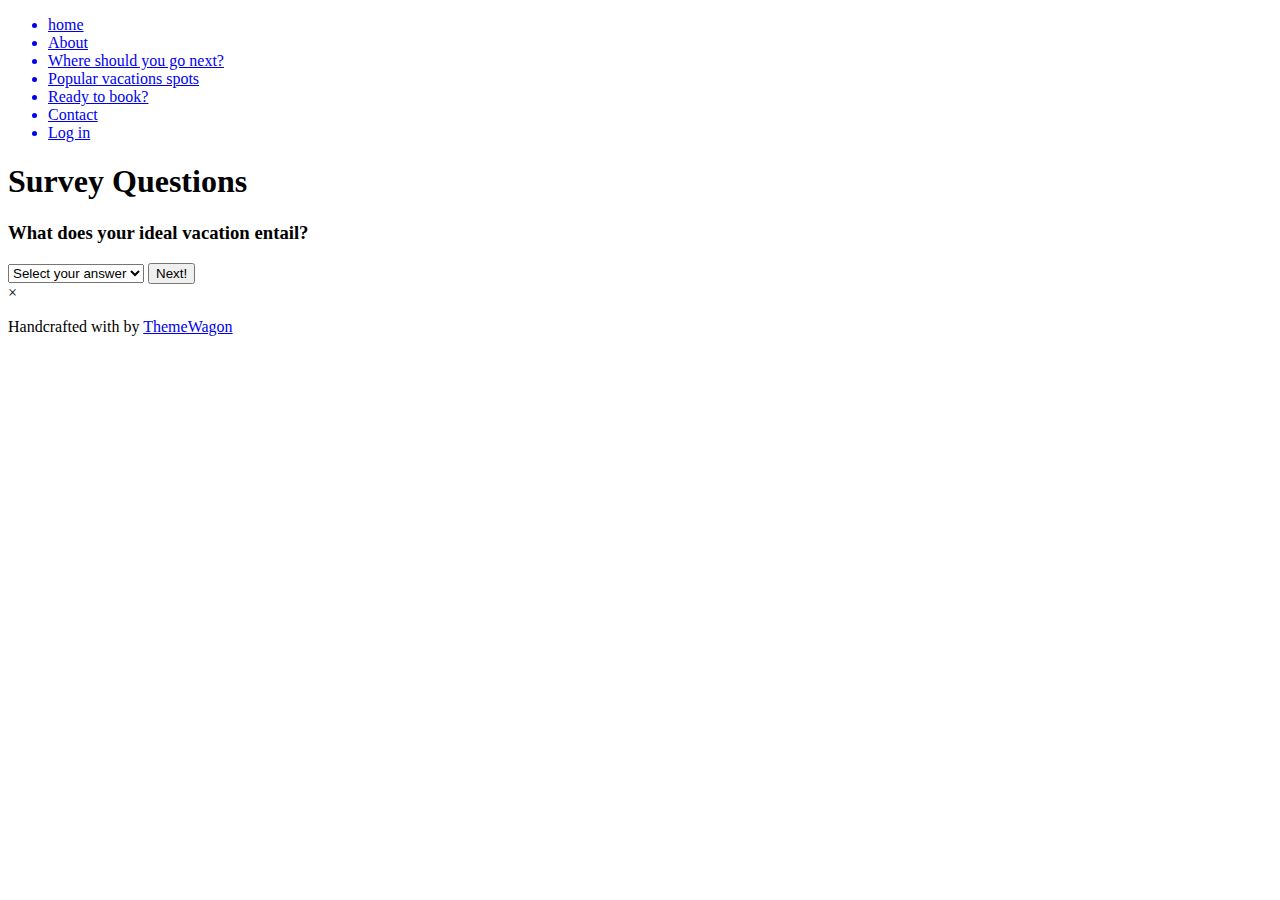
<file: Slightly Working Project/survey.html>
<!DOCTYPE html>
<html lang="en">
    <head>
        <meta charset="utf-8">
        <meta http-equiv="X-UA-Compatible" content="IE=edge">
        <meta name="viewport" content="width=device-width, initial-scale=1">

        <title>Dérive | Elements</title>
        <link rel="shortcut icon" type="image/x-icon" href="assets/images/logo.png"/>
<!-- 
        <link href="assets/css/bootstrap.min.css" rel="stylesheet">
        <link href="assets/css/bootstrap-theme.min.css" rel="stylesheet">

        <link href="assets/css/owl.carousel.css" rel="stylesheet">
        <link href="assets/css/owl.theme.default.min.css" rel="stylesheet">

        <link href="assets/css/magnific-popup.css" rel="stylesheet">

        <link href="assets/css/style.css" rel="stylesheet"> -->

        <script type="text/javascript" src="https://code.jquery.com/jquery-2.1.1.min.js"></script>


    </head>
    <body>
        <div id="menu-item" class="menu-item hide-menu">
            <div class="container">
                <ul>
                    <a href="index.html"><li>home</li></a>
                    <a href="#about"><li>About</li></a>
                    <a href="#expertise"><li>Where should you go next?</li></a>
                    <a href="#workstation"><li> Popular vacations spots</li></a>
                    <a href="#team"><li>Ready to book?</li></a>
                    <a href="#contact"><li>Contact</li></a>
                    <a href="elements.html"><li>Log in</li></a>
                </ul>
            </div>
        </div>
        <div class="main element">
            <nav class="navbar navbar-default navbar-Dérive">
                <div class="container">
                    <div class="navigation-bar">
                        <div class="row">
                            <div class="col-xs-6">
                                <div class="logo">
                                    <a href="index.html"><span class="fa fa-map-o"></span></a>
                                </div>
                            </div>
                            <div class="col-xs-6 text-right">
                                <div class="menu m">
                                    <a href="#"><span class="ion-navicon _ion-android-menu"></span></a>
                                </div>
                            </div>
                        </div>
                    </div>
                </div>
            </nav>
<!-- survey -->
<main>
    <div class="container">
      <div class="row">
        <div class="col s12 z-depth-5 mainpanel">
          <div id="mainpanel-content">
            <h1>Survey Questions</h1>
            <div class="divider"></div>
            <div class = "jumbotron jumbotron-fluid" id="q1_div">
                <h3>What does your ideal vacation entail?</h3>
                <select id="q1">
                <option value="" selected>Select your answer</option>
                <option value="1">Relaxtion</option>
                <option value="2">Excitement</option>
                <option value="3">Culture</option>
              </select>
              <button type="button" class="btn btn-primary btn-md" id="nextButton1">Next!</button>
            </div>

            <div class = "jumbotron jumbotron-fluid" div id="q2_div">
                <h3>What kind of weather do you like?</h3>
                <select id="q2">
                <option value="" selected>Select your answer</option>
                <option value="1">Cold</option>
                <option value="2">Warm</option>
                <option value="3">Hot</option>
              </select>
              <button type="button" class="btn btn-primary btn-md" id="nextButton2">Next!</button>
            </div>

            <div class = "jumbotron jumbotron-fluid" div id="q3_div">
                <h3>What is your age range?</h3>
                <select id="q3">
                <option value="" selected>Select your answer</option>
                <option value="1">19-29</option>
                <option value="2">30-39</option>
                <option value="3">40-49</option>
                </select>
                <button type="button" class="btn btn-primary btn-md" id="nextButton3">Next!</button>
            </div>  

            <div id="finalize">
                    <button type="submit" class="btn btn-primary btn-md" id="dobtn">Find my Vacation!</button>
            </div>
        
            </div>
          </div>
        </div>
      </div>

      <div id="goAgain" class="jumbotron jumbotron-fluid">
        <div class="container">
          <h1 class="display-3">Would you like to take the quiz again?</h1>
          <a href="/survey"><button type="button" class="btn btn-outline-primary btn-lg">Go to the survey</button></a>                      
        </div>
      </div>
<div id="myModal" class="modal">
    <div class="modal-content">
        <span class="close">&times;</span>
        <div id="dataResults" class="text-center"></div>
    </div>
</div>
    </main>

    <script type="text/javascript">
        $(document).ready(function(){
        $("#goAgain").hide();
        $('#finalize').hide();
        $("#q2_div").hide();
        $("#q3_div").hide();
        });

        $("#nextButton1").on("click", function(event){
        event.preventDefault();
            $("#q1_div").hide();
            $("#q2_div").show();
        })

        $("#nextButton2").on("click", function(event){
        event.preventDefault();
            $("#q2_div").hide();
            $("#q3_div").show();
        })

        $("#nextButton3").on("click", function(event){
        event.preventDefault();
            $("#q3_div").hide();
            $("#finalize").show();
        })


        $("#dobtn").on("click", function (event) {
            event.preventDefault();
            $("#goAgain").hide();
            var scorvals = [];
            scorvals.push($("#q1").val());
            scorvals.push($("#q2").val());
            scorvals.push($("#q3").val());
            
            var chkResults = {
                answers: scorvals
            };

            $.post("/api/new", chkResults)
                .done(function (data) {
                    console.log("data 0",data[0]);
                    console.log("data 1",data[1]);
                    console.log("data 2",data[2]);
                    console.log("data 3",data[3]);
                    $("#mainData").hide();
                    $("#myModal").show();
                    $("#dataResults").html('<h1 class="text-center">here are your results... </h1>');
                    $("#dataResults").append('<h2 class ="text-center">' + data[0]);
                    $("#dataResults").append('<img src="' + data[1] +'" width="300">');
                    // Get the modal
                    var modal = document.getElementById('myModal');

                    // Get the <span> element that closes the modal
                    var span = document.getElementsByClassName("close")[0];

                    // When the user clicks on <span> (x), close the modal
                    span.onclick = function () {
                        modal.style.display = "none";
                        $("#goAgain").show();
                    }

                    // When the user clicks anywhere outside of the modal, close it
                    window.onclick = function (event) {
                        if (event.target == modal) {
                            modal.style.display = "none";
                            $("#goAgain").show();
                        }
                    }

                });
        });
    </script>
    <footer class="footer">
                <div class="container">
                    <div class="row">
                        <div class="col-sm-12">
                            <p> Handcrafted with <span class="fa fa-heart"></span> by <a href="http://themewagon.com/">ThemeWagon</a></p>
                        </div>
                    </div>
                </div>
            </footer>
        </div>

        <script src="https://cdnjs.cloudflare.com/ajax/libs/popper.js/1.11.0/umd/popper.min.js" integrity="sha384-b/U6ypiBEHpOf/4+1nzFpr53nxSS+GLCkfwBdFNTxtclqqenISfwAzpKaMNFNmj4"
        crossorigin="anonymous"></script>
    <script src="https://maxcdn.bootstrapcdn.com/bootstrap/4.0.0-beta/js/bootstrap.min.js" integrity="sha384-h0AbiXch4ZDo7tp9hKZ4TsHbi047NrKGLO3SEJAg45jXxnGIfYzk4Si90RDIqNm1"
        crossorigin="anonymous"></script>
    </body>
</html>
</file>
